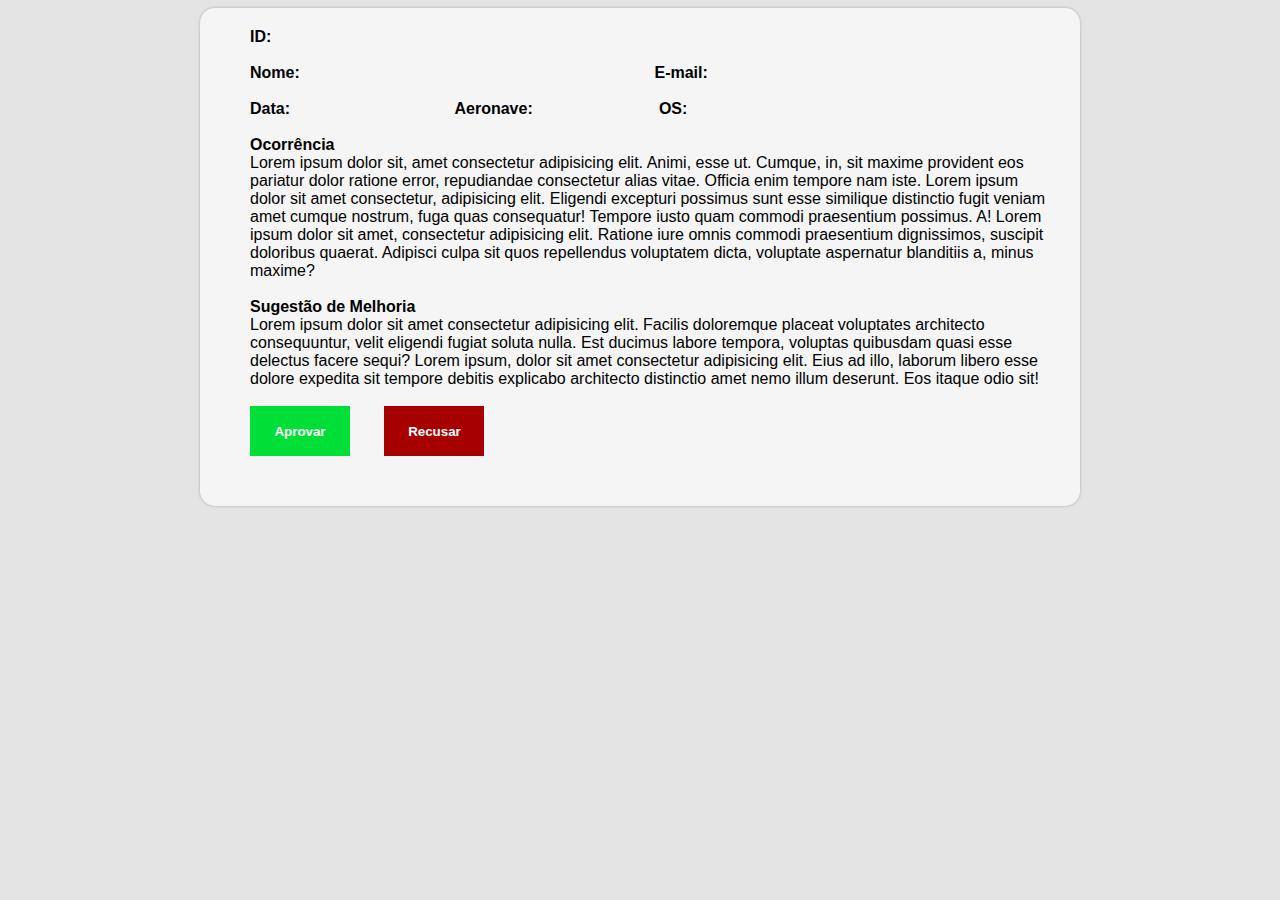
<file: aprovar.html>
<!DOCTYPE html>
<html lang="pt-br">
<head>
    <meta charset="UTF-8">
    <meta name="viewport" content="width=device-width, initial-scale=1.0">
    <title>Document</title>
    <style>
        * {

        font-family: Calibri, 'Gill Sans', 'Gill Sans MT', 'Trebuchet MS', sans-serif;
        }

        h1 { 
        text-align: center;
        background-color: #000050;
        color: whitesmoke;
        position:sticky;
        background: linear-gradient(180deg, #111 0%, #000050 100%);    
        top: 0%;        

        }

        body {
        background-color: rgb(228, 228, 228);

        }

        main {
        background-color: whitesmoke;                       
        margin: auto;
        max-width: 800px; 
        padding: 20px 30px 50px 50px;
        border-radius: 15px;
        box-shadow: 0px 0px 3px 0px rgba(0, 0, 0, 0.267); 
        }

        div#nome {
            display: inline-block;     
            width: 400px;       
        }

        div#email {
            display: inline-block;  
        }

        div#data {
            display: inline-block;  
            width: 200px;
        }

        div#aeronave {
            display: inline-block;  
            width: 200px;
        }

        div#os {
            display: inline-block;            
        }        

        button#aprovar {
            width: 100px;
            height: 50px;
            margin-right: 30px;
            background-color: rgb(0, 223, 56);
            color: white;
            border: none;
        }

        button#aprovar:hover {
            background-color: rgb(84, 255, 126);
            border: 1px solid black;
        }

        button#aprovar:active {
            -moz-transform: scale(0.97);
            -webkit-transform: scale(0.97);
            -o-transform: scale(0.97);
            -ms-transform: scale(0.97);
            transform: scale(0.97);
        }
        

        button#recusar {
            width: 100px;
            height: 50px;
            background-color: rgb(167, 0, 0);
            color: white;
            border: none;
        }

        button#recusar:hover {
            background-color: rgb(255, 118, 77);
            border: 1px solid black;
        }

        button#recusar:active {
            -moz-transform: scale(0.97);
            -webkit-transform: scale(0.97);
            -o-transform: scale(0.97);
            -ms-transform: scale(0.97);
            transform: scale(0.97);
        }
        
    </style>
</head>

<body>
    <main>
        <div id="id"><strong>ID: </strong></div><br>
        <div id="nome"><strong>Nome:</strong> </div> <div id="email"><strong>E-mail:</strong> </div><br>
        <br>
        <div id="data"><strong>Data:</strong> </div> 
        <div id="aeronave"><strong>Aeronave:</strong> </div> 
        <div id="os"><strong>OS:</strong> </div><br>
        <br>
        <span><strong>Ocorrência</strong></span><br>
        <div id="ocorrencia">Lorem ipsum dolor sit, amet consectetur adipisicing elit. Animi, esse ut. Cumque, in, sit maxime provident eos pariatur dolor ratione error, repudiandae consectetur alias vitae. Officia enim tempore nam iste. Lorem ipsum dolor sit amet consectetur, adipisicing elit. Eligendi excepturi possimus sunt esse similique distinctio fugit veniam amet cumque nostrum, fuga quas consequatur! Tempore iusto quam commodi praesentium possimus. A! Lorem ipsum dolor sit amet, consectetur adipisicing elit. Ratione iure omnis commodi praesentium dignissimos, suscipit doloribus quaerat. Adipisci culpa sit quos repellendus voluptatem dicta, voluptate aspernatur blanditiis a, minus maxime?</div><br>

        <span><strong>Sugestão de Melhoria</strong></span>
        <div id="melhoria">Lorem ipsum dolor sit amet consectetur adipisicing elit. Facilis doloremque placeat voluptates architecto consequuntur, velit eligendi fugiat soluta nulla. Est ducimus labore tempora, voluptas quibusdam quasi esse delectus facere sequi? Lorem ipsum, dolor sit amet consectetur adipisicing elit. Eius ad illo, laborum libero esse dolore expedita sit tempore debitis explicabo architecto distinctio amet nemo illum deserunt. Eos itaque odio sit!</div>
        <br>

        <button id="aprovar"><strong>Aprovar</strong></button>
        <button id="recusar"><strong>Recusar</strong></button>

        <form action="processar.html" target="tela">

        </form>
    </main>
</body>
</html>
</file>
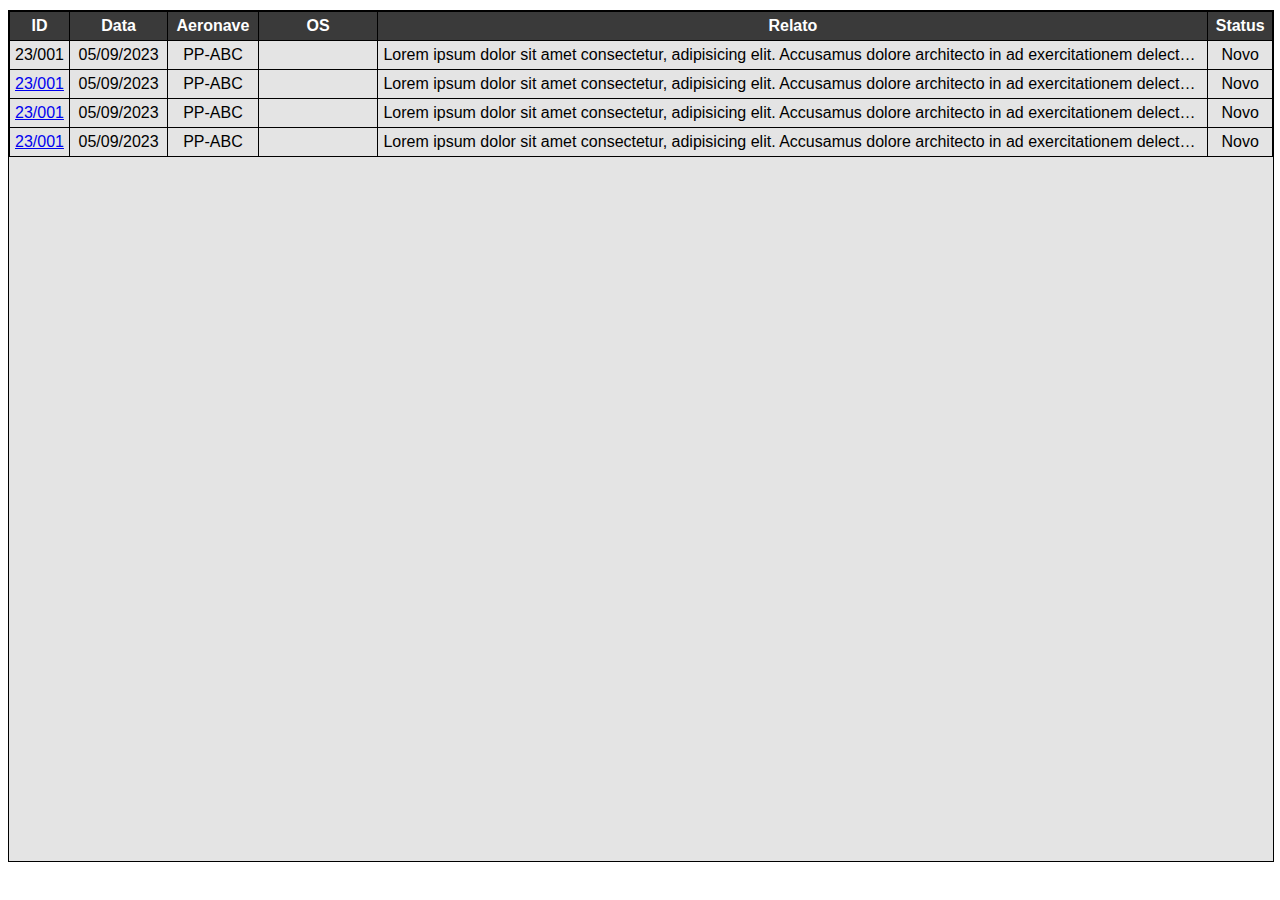
<file: gerenciar.html>
<!DOCTYPE html>
<html lang="pt-br">
<head>
    <meta charset="UTF-8">
    <meta name="viewport" content="width=device-width, initial-scale=1.0">
    <title>Gerenciar</title>
        
    <style>

        iframe {
            display: flex;
            width: 100%;
            height: calc(100vh - 50px);
            border: 1px solid black;
            margin-top: 10px;
        }

        table {
            width: 100%;
        }
    </style>
</head>
<body>    

    
    <iframe src="tablerelatos.html" frameborder="0"></iframe>
   
    
    
</body>
</html>
</file>
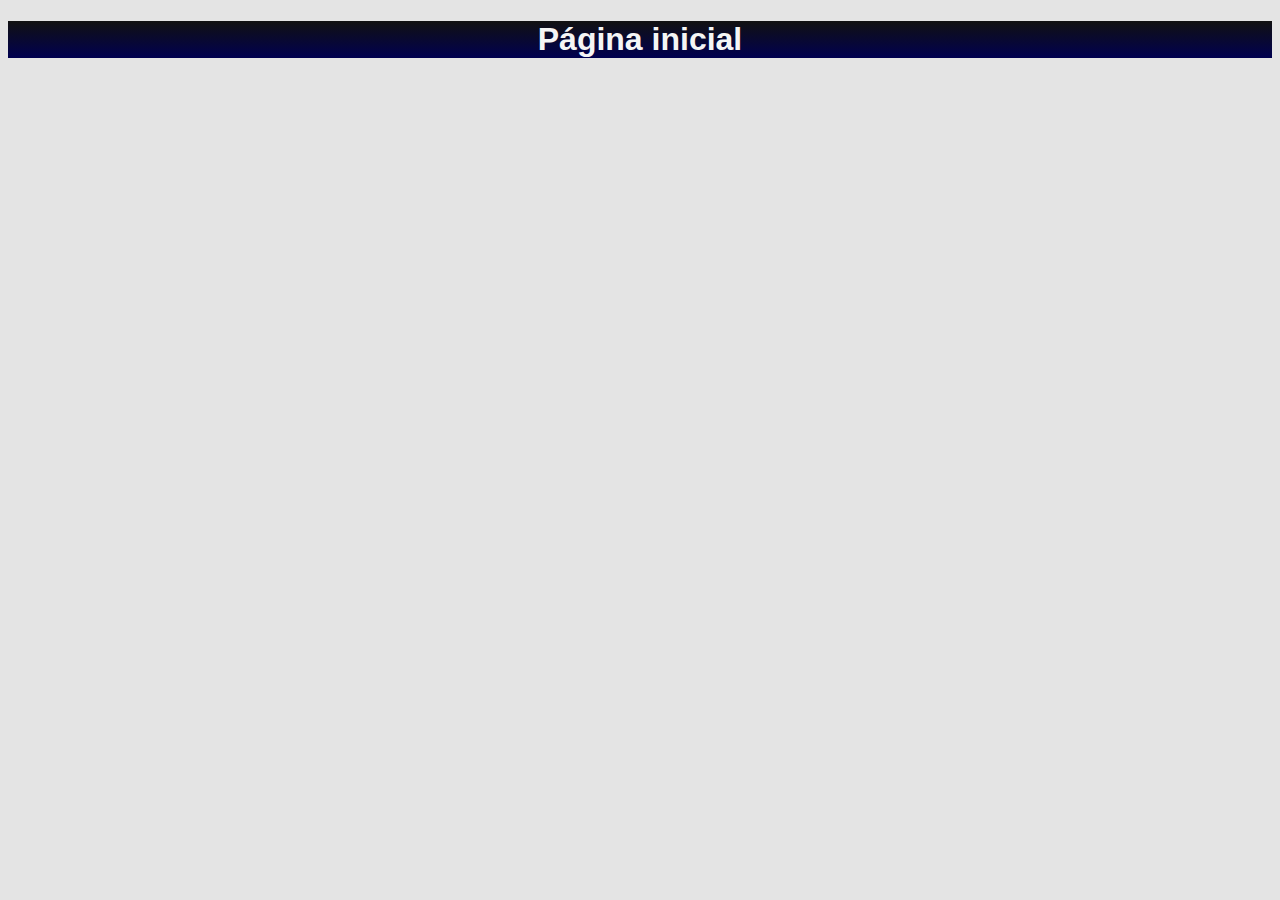
<file: home.html>
<!DOCTYPE html>
<html lang="pt-br">
<head>
    <meta charset="UTF-8">
    <meta name="viewport" content="width=device-width, initial-scale=1.0">
    <title>SGSO PLUS</title>
    <style>
        * {
            font-family: Calibri, 'Gill Sans', 'Gill Sans MT', 'Trebuchet MS', sans-serif;;
        }

        body {
            background-color: rgb(228, 228, 228);
        }

        h1{
            text-align: center;
            background-color: #000050;
            color: whitesmoke;
            position:sticky;
            background: linear-gradient(180deg, #111 0%, #000050 100%);    
            top: 0%;
        }
    </style>
</head>
<body>
    <h1>Página inicial</h1>
</body>
</html>
</file>
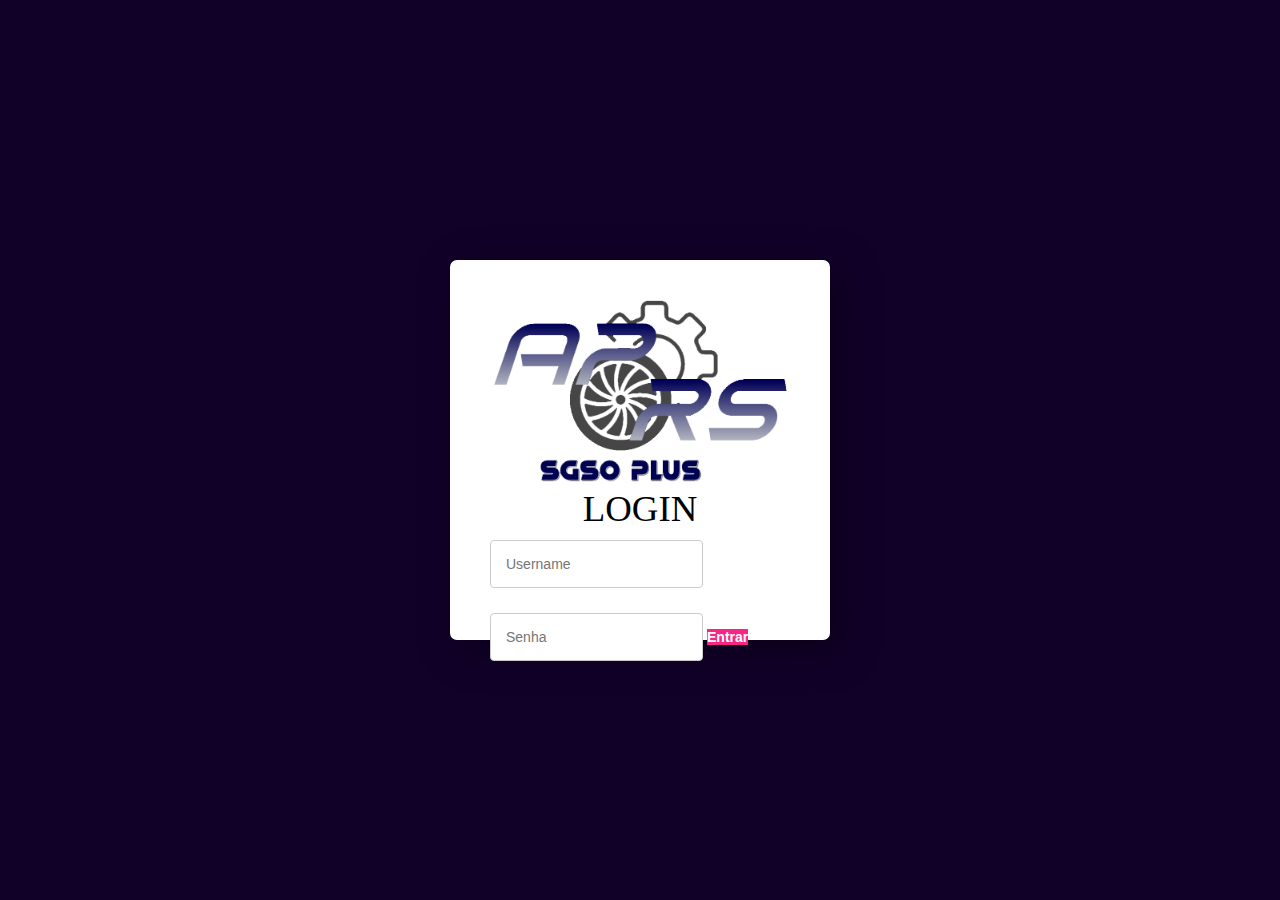
<file: login.html>
<!DOCTYPE html>
<html lang="pt-br">
<head>
    <meta charset="UTF-8">
    <meta name="viewport" content="width=device-width, initial-scale=1.0">
    <title>SGSO PLUS</title>
    <style>
        * {
            margin: 0px;
            padding: 0px;
        }

        h1 {
            text-align: center;
            font-weight: 500;
             font-size: 2.3em;
        }

        .container {
            display: flex;
            flex-direction: column;
            align-items: center;
            align-content: center;
            justify-content: center;
            width: 100%;
            height: 100vh;
            background-color: #110129;
            }

        .box {
            display: flex;
            flex-direction: column;
            background-color: #fff;
            border-radius: 7px;
            padding: 40px;
            box-shadow: 10px 10px 40px rgba(0, 0, 0, 0.4);
            gap: 5px;
            width: 300px;
            height: 300px;
        }
        .formulario {
            font-size: 14px;
        font-weight: 600
        }

        input#botao {
            background-color: #f72585;
            color: #fff;
            font-size: 14px;
            font-weight: 600;
            border: none !important;
            transition: all linear 160ms;
            cursor: pointer;
            margin: 0 !important;
        }
        
        .input {
        padding: 15px;
        font-size: 14px;
        border: 1px solid #ccc;
        margin-bottom: 20px;
        margin-top: 5px;
        border-radius: 4px;
        transition: all linear 160ms;
        outline: none;
        }

        img {
            
        }





    </style>
</head>
<body>
    <div class="container">

        <div class="box">  
        <img src="imagens/logonovofundoescurotrans.png" alt="logo">    
        <h1>LOGIN</h1>
        
            <form action="">
            <input class="input" type="text" name="usuario" id="usuario" placeholder="Username">
            <input class="input" type="password" name="senha" id="senha" placeholder="Senha">
            <input id="botao" type="submit" value="Entrar">
        </form>
    </div>
</div>
    
</body>
</html>
</file>
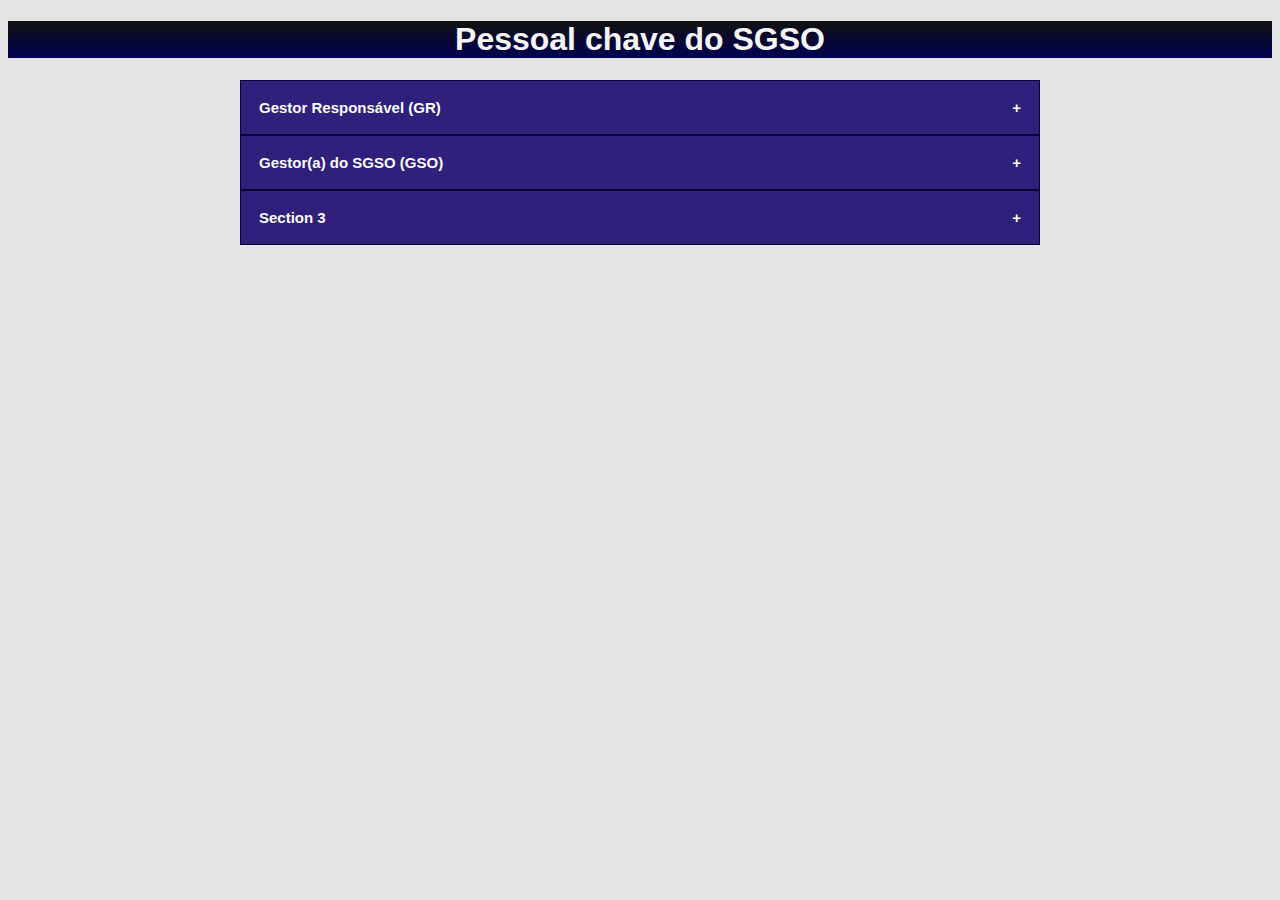
<file: pessoal.html>
<!DOCTYPE html>
<html lang="pt-br">
<head>
    <meta charset="UTF-8">
    <meta name="viewport" content="width=device-width, initial-scale=1.0">
    <title>Pessoal do SGSO</title>
    <style>
      * {
        font-family: Calibri, 'Gill Sans', 'Gill Sans MT', 'Trebuchet MS', sans-serif;
      }

      h1{
        text-align: center;
        background-color: #000050;
        color: whitesmoke;
        position:sticky;
        background: linear-gradient(180deg, #111 0%, #000050 100%);    
        top: 0%;
      }


        body {
          background-color: rgb(228, 228, 228);
        }

        ol > li {
          margin: 8px;
        }
        .accordion {
          background-color: #30207b;
          color: #fafafa;
          cursor: pointer;
          padding: 18px;
          width: 100%;
          border: solid 0.5px #0c0038;
          text-align: left;
          outline: none;
          font-size: 15px;
          transition: 0.4s;
          font-weight: bold;
        }
        
        .active, .accordion:hover {
          background-color: #bcaafd;
        }
        
        .accordion:after {
          content: '\002B';
          color: #fafafa;
          font-weight: bold;
          float: right;
          margin-left: 5px;
        }
        
        .active:after {
          content: "\2212";
        }
        
        .panel {
          padding: 0 18px;
          background-color: white;
          max-height: 0;
          overflow: hidden;
          transition: max-height 0.2s ease-out;
        }

        main{
            display: flex;                 
            width: 80vw;
            margin: 0 auto;            
            justify-content: center;
            flex-direction: column;            
            text-align: justify;
            max-width: 800px;
                        
        }

        </style>

      
</head>
<body>
    <h1>Pessoal chave do SGSO</h1>
    <main>
        
        <button class="accordion">Gestor Responsável (GR)</button>
        <div class="panel">
        <p>O(A) Gestor(a) Responsável (GR) apontado pela Alta Direção da empresa, e aceito pela Autoridade, é o(a) Sr(a): <strong>Nome do(a) Gestor(a) Responsável</strong>, que assume a responsabilidade primária em nome da organização pela implementação, manutenção e desempenho do SGSO.</p>
        <h2>Responsabilidades</h2>
        <p>Conforme a <a href="https://www.anac.gov.br/assuntos/legislacao/legislacao-1/rbha-e-rbac/rbac/rbac-145" target="_blank">Seção B145.5 do RBAC 145.</a></p>
        <p>As responsabilidades do GR elencadas na Seção B145.5 do RBAC 145 são detalhadas como mostrado nas atribuições a seguir:</p>
        <ol>
            <li>Realizar a aprovação final da política, dos objetivos e das metas da segurança operacional</li>
            <li>Realizar a aprovação final da sistemática de avaliação de desempenho da segurança operacional</li>
            <li>Realizar a aprovação final da documentação corporativa referente ao SGSO</li>
            <li>Aprovar o plano de implementação do SGSO</li>
            <li>Assegurar a alocação de recursos de qualquer natureza necessários ao estabelecimento, implementação e manutenção do SGSO</li>
            <li>Realizar a aprovação da liberação dos recursos demandados para a implementação das ações necessárias à redução dos riscos operacionais identificados pela organização, em decorrência dos processos de identificação de perigos e de avaliação e controle de riscos</li>
            <li>Decidir quanto à continuidade das atividades em face da tolerabilidade aos riscos operacionais identificados pela organização, dentro do processo de avaliação e controle de riscos</li>
            <li>Assegurar a confidencialidade e a confiabilidade demandadas pela implementação dos procedimentos relacionados aos relatos de situações adversas à segurança operacional</li>
            <li>Assegurar a divulgação do SGSO e da comunicação acerca da segurança operacional a todas as pessoas envolvidas</li>
            <li>Garantir capacitação em SGSO e demais assuntos ligados à segurança operacional na proporção das necessidades de cada função na organização</li>
            <li>Assegurar a implementação das ações demandadas para garantir a segurança operacional nas atividades da organização, conforme definidas nos relatórios de auditorias internas ou de avaliações periódicas do SGSO</li>
            <li>Assegurar a implementação das ações demandadas para garantir a segurança operacional nas atividades da organização, visando atender satisfatoriamente às requisições oriundas das auditorias da ANAC</li>
            <li>Formalizar a comunicação e as interações do SGSO da organização com seus subcontratados e clientes, conforme aplicável, visando promoção, garantia e melhoria da segurança operacional</li>

        </ol>
        </div>

        <button class="accordion">Gestor(a) do SGSO (GSO)</button>
        <div class="panel">
        <p>O RBAC 145, no parágrafo 145.151(a)-I(1), estabelece que cada organização de manutenção certificada deve designar pessoa com vínculo contratual com a organização de manutenção para atuar como Gestor(a) do SGSO. Em cumprimento ao previsto no RBAC 145, a empresa indica como Gestor(a) do SGSO, o(a) Sr(a) <strong>Nome do Gestor do SGSO</strong>.</p>

        <h2>Responsabilidades</h2>
        <p>Conforme a <a href="https://www.anac.gov.br/assuntos/legislacao/legislacao-1/rbha-e-rbac/rbac/rbac-145" target="_blank">Seção B145.7 do RBAC 145.</a></p>
        <p>As responsabilidades do GR elencadas na Seção B145.7 do RBAC 145 são detalhadas como mostrado nas atribuições a seguir:</p>
        <ol>
            <li>Elaborar e gerenciar o plano de implementação do SGSO</li>
            <li>Viabilizar e supervisionar os processos de gerenciamento de riscos e garantia da segurança operacional, conforme definidos nos parágrafos 5.6.2 e 5.6.3 da IS 145.214-001B, respectivamente</li>
            <li>Monitorar a implementação das ações demandadas para o tratamento adequado das situações que afetam adversamente a segurança operacional no âmbito das operações sob a responsabilidade direta da organização ou de seus subcontratados</li>
            <li>Relatar periodicamente ao Gestor Responsável sobre o desempenho da organização em segurança operacional</li>
            <li>Propor ao Gestor Responsável a revisão da política, objetivos e metas da segurança operacional, a fim de mantê-los adequados às condições da organização e em conformidade com a regulamentação em vigor</li>
            <li>Fornecer subsídios ao Gestor Responsável para fundamentar decisões que impactam na segurança operacional das atividades da organização</li>
            <li>Gerenciar a elaboração e revisão da documentação corporativa relativa ao SGSO</li>
            <li>Aprovar previamente a documentação corporativa relativa ao SGSO, cuja aprovação final compete ao Gestor Responsável</li>
            <li>Manter a documentação corporativa relativa ao SGSO adequada ao sistema implementado na organização e em conformidade com a regulamentação em vigor</li>
            <li>Viabilizar e supervisionar o planejamento e a realização dos treinamentos em SGSO previstos no Programa de Treinamento da empresa</li>
            <li>Assegurar a não interferência hierárquica sobre os relatos das situações adversas à segurança operacional realizados pelos colaboradores da organização</li>
            <li>Manter o GR informado a respeito das questões de maior relevância acerca da segurança operacional</li>
            <li>Coordenar ações integradas na organização visando o tratamento adequado de questões específicas de segurança operacional</li>
            <li>Aprovar o programa de auditorias internas, de auto avaliações ou de avaliações periódicas do SGSO</li>
            <li>Aprovar os relatórios de auditorias internas, de auto avaliações ou de avaliações periódicas do SGSO, e encaminhá-los ao GR</li>
            <li>Fazer comunicações periódicas para toda a organização sobre o seu desempenho em segurança operacional</li>
            <li>Planejar e coordenar a atuação do Plano de Resposta à Emergência</li>
            <li>Decidir sobre as diretrizes de contratação e realização de treinamento e de familiarização em SGSO dentro da organização</li>
            <li>Estabelecer e gerenciar o programa de relatos voluntários</li>
            <li>Convocar as reuniões do Grupo de Ação de Segurança Operacional (GASO) com periodicidade mensal, e em casos extraordinários para tratar de eventos de natureza crítica em termos de segurança operacional</li>








        </ol>

        

        </div>

        <button class="accordion">Section 3</button>
        <div class="panel">
        <p>Lorem ipsum dolor sit amet, consectetur adipisicing elit, sed do eiusmod tempor incididunt ut labore et dolore magna aliqua. Ut enim ad minim veniam, quis nostrud exercitation ullamco laboris nisi ut aliquip ex ea commodo consequat.</p>
        </div>
    </main>
<script>
    var acc = document.getElementsByClassName("accordion");
    var i;

    for (i = 0; i < acc.length; i++) {
    acc[i].addEventListener("click", function() {
        this.classList.toggle("active");
        var panel = this.nextElementSibling;
        if (panel.style.maxHeight) {
        panel.style.maxHeight = null;
        } else {
        panel.style.maxHeight = panel.scrollHeight + "px";
        } 
    });
    }
</script>

    
    
</body>

</html>
</file>
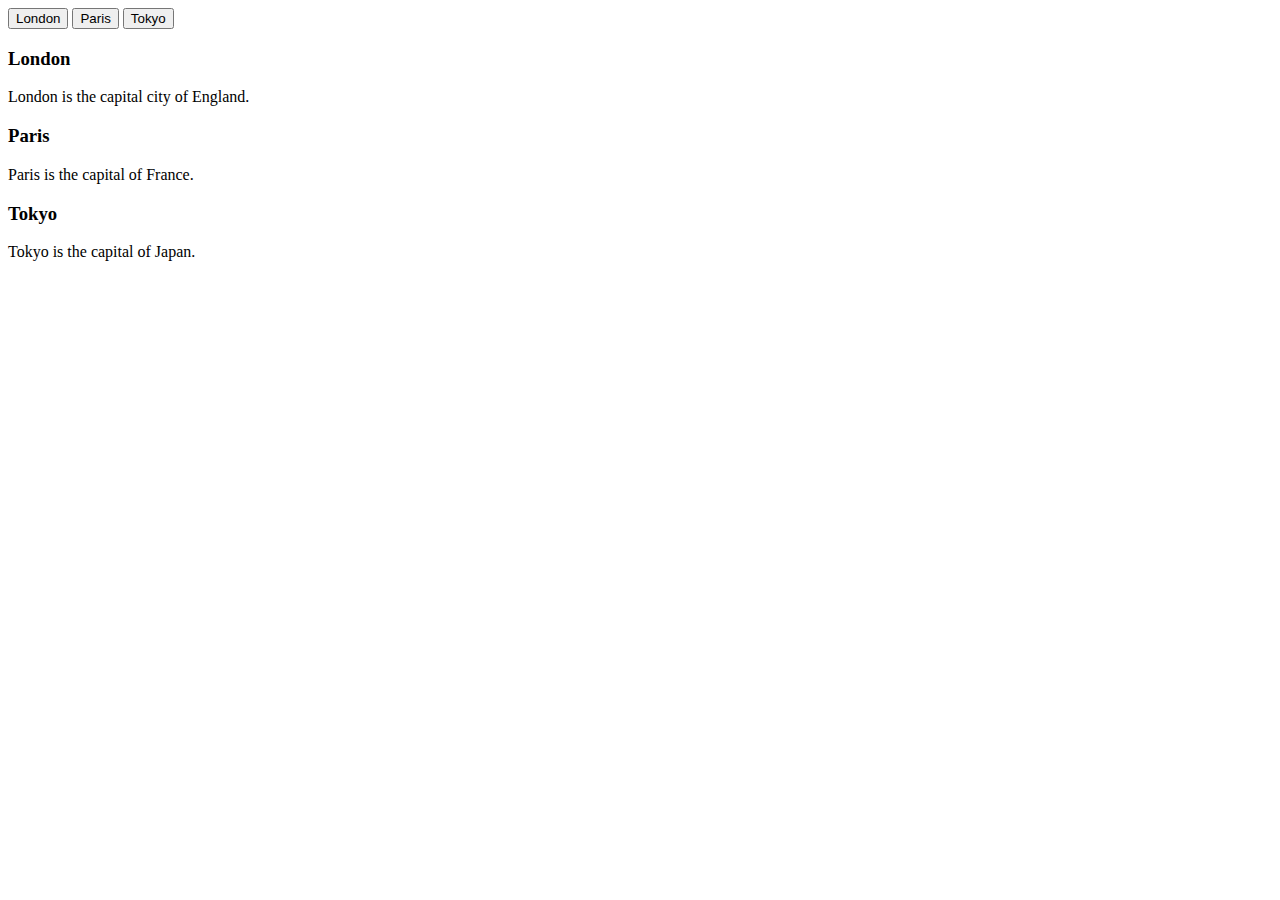
<file: processar.html>
<!DOCTYPE html>
<html lang="pt-br">
<head>
    <meta charset="UTF-8">
    <meta name="viewport" content="width=device-width, initial-scale=1.0">
    <title>Document</title>
</head>
<body>
    <div class="tab">
        <button class="tablinks" onclick="openCity(event, 'London')">London</button>
        <button class="tablinks" onclick="openCity(event, 'Paris')">Paris</button>
        <button class="tablinks" onclick="openCity(event, 'Tokyo')">Tokyo</button>
      </div>
      
      <div id="London" class="tabcontent">
        <h3>London</h3>
        <p>London is the capital city of England.</p>
      </div>
      
      <div id="Paris" class="tabcontent">
        <h3>Paris</h3>
        <p>Paris is the capital of France.</p> 
      </div>
      
      <div id="Tokyo" class="tabcontent">
        <h3>Tokyo</h3>
        <p>Tokyo is the capital of Japan.</p>
      </div>
      
      <script>
      function openCity(evt, cityName) {
        var i, tabcontent, tablinks;
        tabcontent = document.getElementsByClassName("tabcontent");
        for (i = 0; i < tabcontent.length; i++) {
          tabcontent[i].style.display = "none";
        }
        tablinks = document.getElementsByClassName("tablinks");
        for (i = 0; i < tablinks.length; i++) {
          tablinks[i].className = tablinks[i].className.replace(" active", "");
        }
        document.getElementById(cityName).style.display = "block";
        evt.currentTarget.className += " active";
      }
      </script>
</body>
</html>
</file>
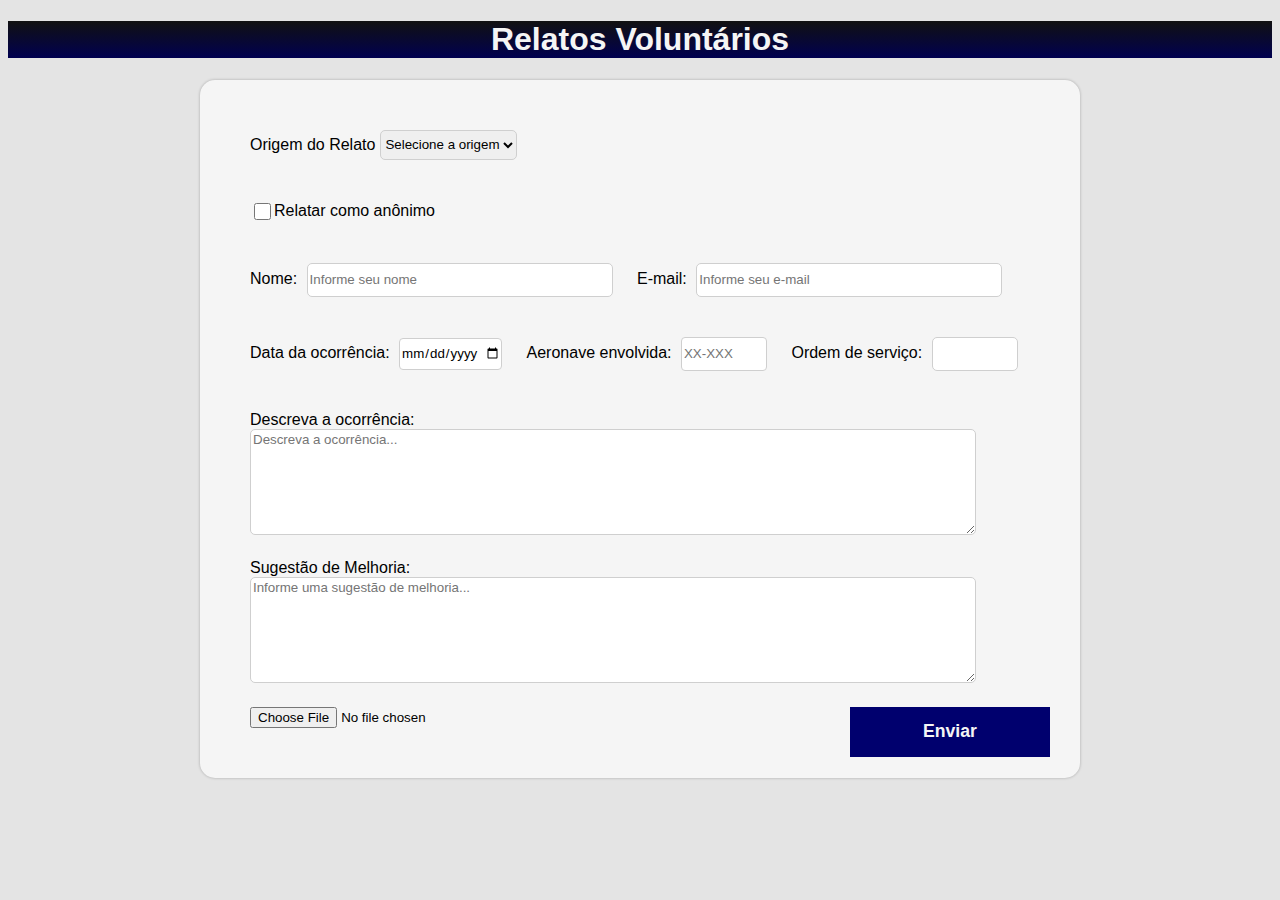
<file: relatos.html>
<!DOCTYPE html>
<html lang="pr-br">
<head>
    <meta charset="UTF-8">
    <meta name="viewport" content="width=device-width, initial-scale=1.0">
    <title>Relatos Voluntário</title>
    
    
    <style>

        * {

            font-family: Calibri, 'Gill Sans', 'Gill Sans MT', 'Trebuchet MS', sans-serif;
        }

        h1 { 
            text-align: center;
            background-color: #000050;
            color: whitesmoke;
            position:sticky;
            background: linear-gradient(180deg, #111 0%, #000050 100%);    
            top: 0%;        
            
        }

        body {
            background-color: rgb(228, 228, 228);
            
        }

        main {
            background-color: whitesmoke;                       
            margin: auto;
            max-width: 800px; 
            padding: 50px 30px 50px 50px;
            border-radius: 15px;
            box-shadow: 0px 0px 3px 0px rgba(0, 0, 0, 0.267);    
        }
   
        div#origem, div#anonimo { 
            display: flex;                                
            margin-bottom: 40px;
            align-items: center;         
                           
        }        

        div#nome, div#email, div#data, div#anv, div#os{
            display: inline-block;            
            margin-bottom: 40px;  
                    
        }

       
        .botao {            
            width: 200px;
            height: 50px;
            background-color: rgb(0, 0, 110);    
            color: whitesmoke;
            font-weight: bold; 
            font-size: 1.1em;
            border:none;
            float: right; 
                      
            
        }

        .botao:hover {
            cursor: pointer; 
            background-color: rgb(198, 193, 255) ;                      
        }

        .botao:active {
            
            -moz-transform: scale(0.97);
            -webkit-transform: scale(0.97);
            -o-transform: scale(0.97);
            -ms-transform: scale(0.97);
            transform: scale(0.97);
        }

        input[type=text]:focus {        
        background-color: rgb(235, 235, 235);
        
        
        } 
        input[type=text]{
            border-radius: 5px;            
            height: 30px;
            border: solid 0.5px rgb(207, 207, 207);    
        }       
        
        textarea,select {
            border-radius: 5px;
            border: solid 0.5px rgb(207, 207, 207);              
        }
        
        textarea:focus, select:focus {
            background-color: rgb(235, 235, 235);
            
            
        }

     
    </style>
</head>
<body>
    <h1>Relatos Voluntários</h1>
    <main>
        <form action="">

            

                <div id="origem">
                    <label for="fonte" style="margin-right:5px;">Origem do Relato</label>
                    <select name="fonte" id="fonte" style="height: 30px;">
                        <option value="">Selecione a origem</option>
                        <option value="interno">Interno</option>
                        <option value="externo">Externo - Cliente</option>
                        <option value="externo">Externo - Outros</option>
                    </select>
                </div>

                <div id="anonimo">                    
                    <input type="checkbox" name="anonimo" id="anonimo" style="width: 17px; height: 17px;">
                    <label for="anonimo" style="margin-right:5px;">Relatar como anônimo</label>                
                </div>

                <div id="nome" style="margin-right: 20px;">
                    <label for="nome" style="margin-right:5px;">Nome:</label>
                    <input type="text" name="nome" id="nome" placeholder="Informe seu nome" style="width: 300px; height: 30px; ">
                </div>

                <div id="email">
                    <label for="e-mail" style="margin-right:5px;">E-mail:</label>
                    <input type="text" name="email" id="email" placeholder="Informe seu e-mail" style="width: 300px;height: 30px;">
                </div><br>
            
           
                <div id="data" style="margin-right: 20px;">
                    <label for="data" style="margin-right:5px;">Data da ocorrência:</label>
                    <input type="date" name="data" id="data" style="border: solid 0.5px rgb(207, 207, 207);  width: 100px; height: 30px; border-radius: 4px;">
                </div>

                <div id="anv" style="margin-right: 20px;">
                    <label for="anv" style="margin-right:5px;">Aeronave envolvida:</label>
                    <input type="text" name="anv" id="anv" placeholder="XX-XXX" maxlength="6" style ="text-transform: uppercase;width:80px; border-radius: 4px; ">
                </div>

                <div id="os" >
                    <label for="ordem" style="margin-right:5px;">Ordem de serviço:</label>
                    <input type="text" name="ordem" id="ordem" style ="width:80px; display: inline;">
                </div>                
            
                <div id="descricao">
                    <label for="relato" style="display: block;">Descreva a ocorrência:</label>
                    <textarea  id="relato" name="relato" style="margin-bottom: 20px; height:100px; min-height:100px; width: 90%; max-width: 90%; min-width: 30%;" placeholder="Descreva a ocorrência..."></textarea>
                </div>
                
                <div id="melhoria">
                    <label for="melhoria" style="display: block;">Sugestão de Melhoria:</label>
                    <textarea id="melhoria" name="melhoria" style="margin-bottom: 20px; height:100px; min-height:100px; width:90%; max-width: 90%; min-width: 30%;" placeholder="Informe uma sugestão de melhoria..."></textarea>    
                </div>

            <input type="file" name="arquivo " id="arquivo">
            
            <input class="botao" type="submit" value="Enviar"> 
            
            </div>
            
            
        </form>
        
    </main>
</body>
</html>
</file>
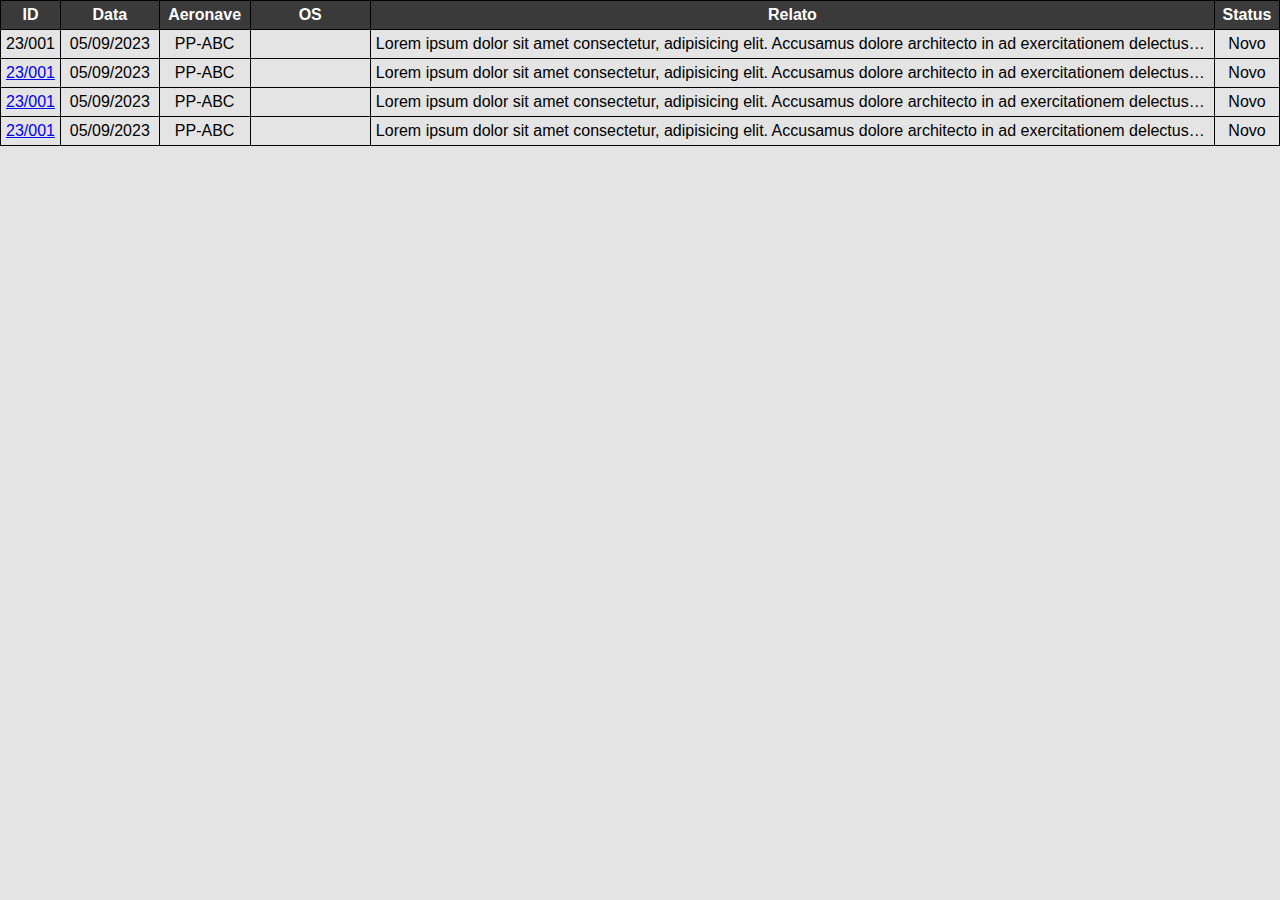
<file: tablerelatos.html>
<!DOCTYPE html>
<html lang="pt-br">
<head>
    <meta charset="UTF-8">
    <meta name="viewport" content="width=device-width, initial-scale=1.0">
    <title>Document</title>
    <script type="text/javascript">
        function showHideRow(row) {
            $("#" + row).toggle();
        }
    </script>
    <style>
        *{
            margin: 0px;
            padding: 0px;
        }

        * {
        font-family: Calibri, 'Gill Sans', 'Gill Sans MT', 'Trebuchet MS', sans-serif;
        }

        body {
            background-color: rgb(228, 228, 228);
             
        }

        table,tr,td, th {
            border: 1px solid black;
            border-collapse: collapse;
            padding: 5px;
            position: relative;
            text-align: center;
                     
        }
        tr:hover {
            background-color: rgb(187, 187, 255);
            cursor: pointer;
            
        }
       
        
        td {
            overflow:hidden;
            text-overflow: ellipsis;                  
            white-space: nowrap;           
             
        }         

        .matricula {
            min-width: 60px;
        }

        .os{
            min-width: 100px;
        }

        

        .relato {
            max-width:60vw;
        }

        thead {
            background-color: rgb(58, 58, 58);
            color: white;
        }
        thead > tr > th {
            position:sticky;
            top: -1px;
            background-color: rgb(58, 58, 58);
            color: white;
            z-index: 1;
            
        }


        #table_detail .hidden_row {
            display: none;
            
        }

        table {
            width: 100vw;
        }


    </style>
</head>
<body>
    
        <div>
            <table id="table_detail">
                <thead>
                    <tr>
                        <th>ID</th>
                        <th>Data</th>
                        <th>Aeronave</th>
                        <th>OS</th>
                        <th>Relato</th>
                        <th>Status</th>
                    </tr>
                </thead>
            
                    <tbody>
            
                       <tr onclick="showHideRow('hidden_row1');">
                            <td class="ID" style="width: 30px;">23/001</td>
                            <td class="data">05/09/2023</td>
                            <td class="matricula">PP-ABC</td>
                            <td class="os"></td>
                            <td class="relato"> Lorem ipsum dolor sit amet consectetur, adipisicing elit. Accusamus dolore architecto in ad exercitationem delectus! Repellat dolores aliquam dicta velit perferendis esse sunt odio numquam repudiandae ab ducimus, aliquid aspernatur. Lorem ipsum dolor sit amet consectetur adipisicing elit. Quod ipsa esse nobis hic nihil quia cumque vitae doloribus! Labore neque laboriosam minima rem dicta vel possimus voluptas? Quas, dignissimos culpa. Lorem ipsum dolor sit amet consectetur adipisicing elit. Unde nisi nam aliquid quos perferendis necessitatibus accusantium sit quibusdam, exercitationem dolorem sequi harum, ex fugiat ad. Officiis illum ab ullam error. Lorem ipsum dolor sit amet consectetur adipisicing elit. Debitis quia amet, cum ex dignissimos, fugiat culpa dolore accusantium quis ipsa necessitatibus. Quos qui molestias possimus, veniam saepe eum voluptates ad.</td>
                            <td class="status">Novo</td>
                   </tr>
                   <tr id="hidden_row1" class="hidden_row">
                    <td colspan=6>
                        Person-1 is 24 years old and 
                        he is a computer programmer 
                        he earns 60000 per month
                    </td>
                </tr>
            
                   <tr>
                        <td class="ID" style="width: 30px;"><a href="#">23/001</a></td>
                        <td class="data">05/09/2023</td>
                        <td class="matricula">PP-ABC</td>
                        <td class="os"></td>
                        <td class="relato"> Lorem ipsum dolor sit amet consectetur, adipisicing elit. Accusamus dolore architecto in ad exercitationem delectus! Repellat dolores aliquam dicta velit perferendis esse sunt odio numquam repudiandae ab ducimus, aliquid aspernatur. Lorem ipsum dolor sit amet consectetur adipisicing elit. Quod ipsa esse nobis hic nihil quia cumque vitae doloribus! Labore neque laboriosam minima rem dicta vel possimus voluptas? Quas, dignissimos culpa. Lorem ipsum dolor sit amet consectetur adipisicing elit. Unde nisi nam aliquid quos perferendis necessitatibus accusantium sit quibusdam, exercitationem dolorem sequi harum, ex fugiat ad. Officiis illum ab ullam error. Lorem ipsum dolor sit amet consectetur adipisicing elit. Debitis quia amet, cum ex dignissimos, fugiat culpa dolore accusantium quis ipsa necessitatibus. Quos qui molestias possimus, veniam saepe eum voluptates ad.</td>
                        <td class="status">Novo</td>
               </tr>
               <tr>
                <td class="ID" style="width: 30px;"><a href="#">23/001</a></td>
                <td class="data">05/09/2023</td>
                <td class="matricula">PP-ABC</td>
                <td class="os"></td>
                <td class="relato"> Lorem ipsum dolor sit amet consectetur, adipisicing elit. Accusamus dolore architecto in ad exercitationem delectus! Repellat dolores aliquam dicta velit perferendis esse sunt odio numquam repudiandae ab ducimus, aliquid aspernatur. Lorem ipsum dolor sit amet consectetur adipisicing elit. Quod ipsa esse nobis hic nihil quia cumque vitae doloribus! Labore neque laboriosam minima rem dicta vel possimus voluptas? Quas, dignissimos culpa. Lorem ipsum dolor sit amet consectetur adipisicing elit. Unde nisi nam aliquid quos perferendis necessitatibus accusantium sit quibusdam, exercitationem dolorem sequi harum, ex fugiat ad. Officiis illum ab ullam error. Lorem ipsum dolor sit amet consectetur adipisicing elit. Debitis quia amet, cum ex dignissimos, fugiat culpa dolore accusantium quis ipsa necessitatibus. Quos qui molestias possimus, veniam saepe eum voluptates ad.</td>
                <td class="status">Novo</td>
               </tr>
               <tr>
            <td class="ID" style="width: 30px;"><a href="#">23/001</a></td>
            <td class="data">05/09/2023</td>
            <td class="matricula">PP-ABC</td>
            <td class="os"></td>
            <td class="relato"> Lorem ipsum dolor sit amet consectetur, adipisicing elit. Accusamus dolore architecto in ad exercitationem delectus! Repellat dolores aliquam dicta velit perferendis esse sunt odio numquam repudiandae ab ducimus, aliquid aspernatur. Lorem ipsum dolor sit amet consectetur adipisicing elit. Quod ipsa esse nobis hic nihil quia cumque vitae doloribus! Labore neque laboriosam minima rem dicta vel possimus voluptas? Quas, dignissimos culpa. Lorem ipsum dolor sit amet consectetur adipisicing elit. Unde nisi nam aliquid quos perferendis necessitatibus accusantium sit quibusdam, exercitationem dolorem sequi harum, ex fugiat ad. Officiis illum ab ullam error. Lorem ipsum dolor sit amet consectetur adipisicing elit. Debitis quia amet, cum ex dignissimos, fugiat culpa dolore accusantium quis ipsa necessitatibus. Quos qui molestias possimus, veniam saepe eum voluptates ad.</td>
            <td class="status">Novo</td>
            </tr>
            
               </tbody>
            
               </table>
        </div>
    
    
</body>
</html>
</file>
